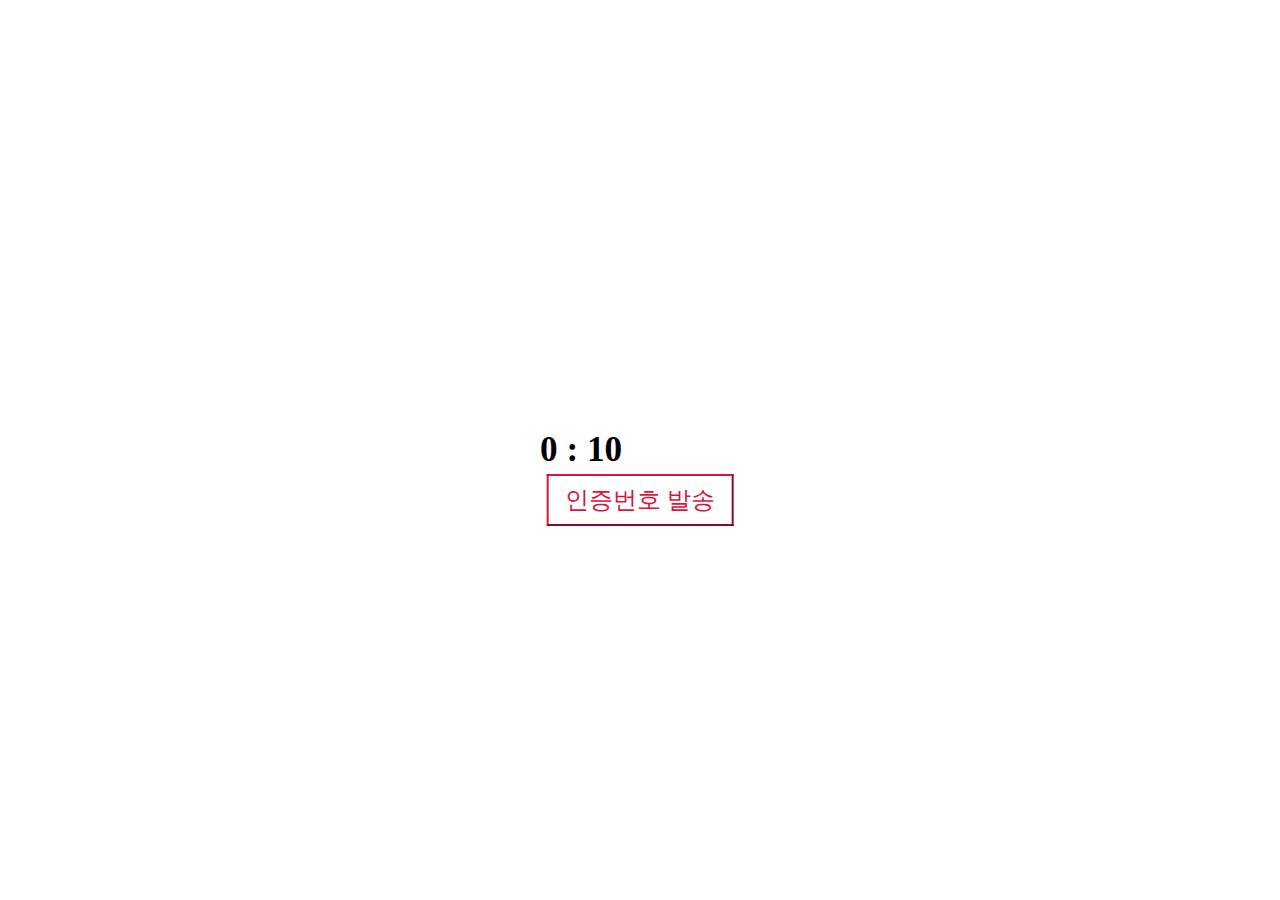
<file: timer/index.html>
<!DOCTYPE html>
<html lang="ko">
<head>
    <meta charset="UTF-8">
    <meta http-equiv="X-UA-Compatible" content="IE=edge">
    <meta name="viewport" content="width=device-width, initial-scale=1.0">
    <link rel="stylesheet" href="style.css">
    <title>Timer</title>
</head>
<body>

    <div id="pomodoro">
        <div class="inner-wrapper">
            <div id="buttons">
                <button id="first-btn">인증번호 발송</button>
              </div>
          <div id="timer">
            <span id="min">0</span>
            :
            <span id="sec">10</span>
          </div>
        </div>
        
      </div>

    
    <script src="index2.js"></script>
    
</body>
</html>
</file>
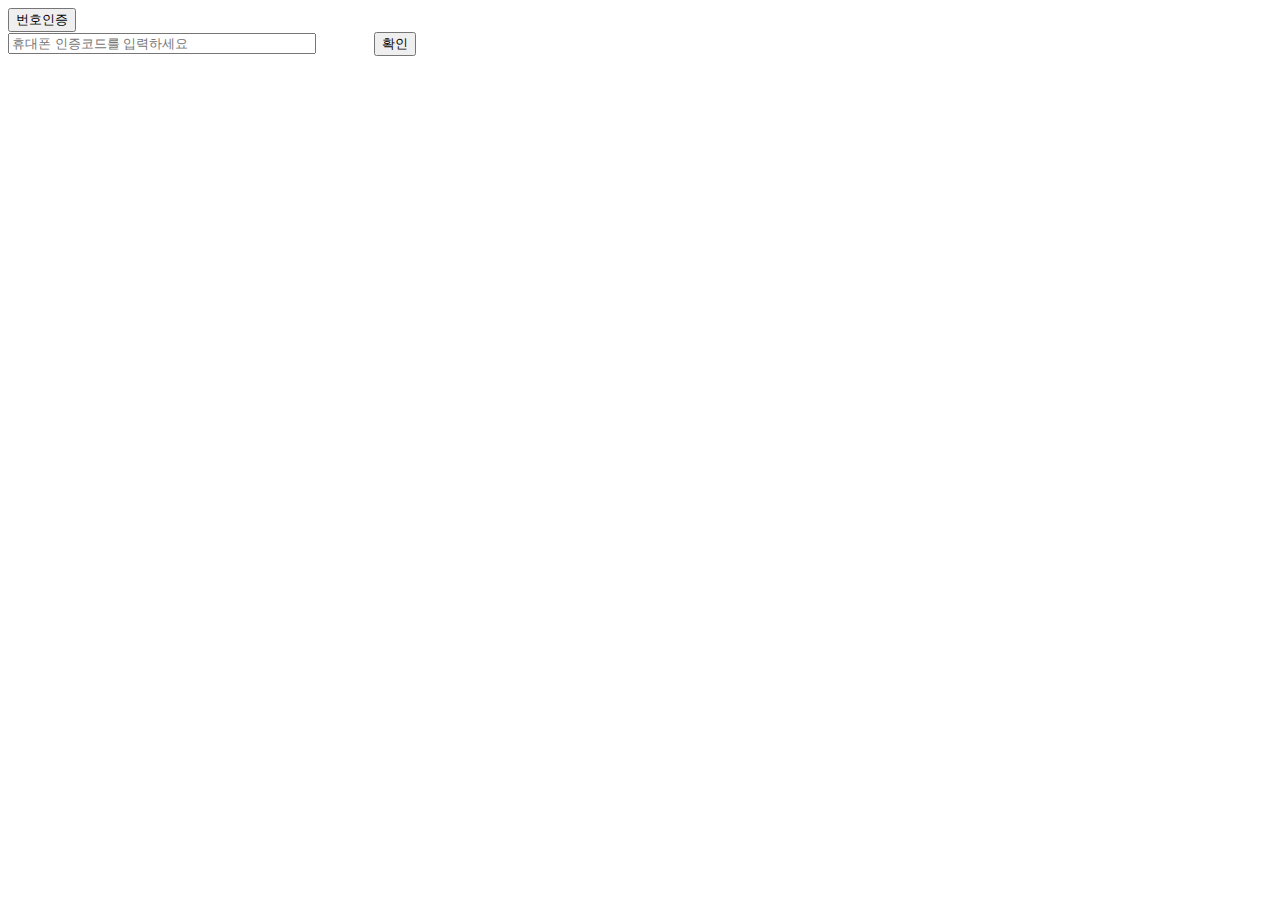
<file: timer2/index.html>
<!DOCTYPE html>
<html lang="en">
<head>
    <meta charset="UTF-8">
    <meta http-equiv="X-UA-Compatible" content="IE=edge">
    <meta name="viewport" content="width=device-width, initial-scale=1.0">
    <script src="https://code.jquery.com/jquery-3.6.0.min.js" integrity="sha256-/xUj+3OJU5yExlq6GSYGSHk7tPXikynS7ogEvDej/m4=" crossorigin="anonymous"></script>
    <link rel="stylesheet" href="style.css">
    <title>Document</title>
</head>
<script>
    function timer() {
        var time = 30; //기준시간 작성
        var min = ""; //분
        var sec = ""; //초

        //setInterval(함수, 시간) : 주기적인 실행
        var x = setInterval(function() {
            //parseInt() : 정수를 반환
            min = parseInt(time/60); //몫을 계산
            sec = time%60; //나머지를 계산

            document.getElementById("demo").innerHTML = min + ":" + sec;
            time--;

            //타임아웃 시
            if (time < 0) {
                clearInterval(x); //setInterval() 실행을 끝냄
                alert("시간초과");
            }
        }, 1000);
    }
	
</script>
<body>
    <button id="submit-btn" onclick="timer()">번호인증</button>
	<div class="timer-container">
        <input class="number-input" placeholder="휴대폰 인증코드를 입력하세요">
            <div id="demo"></div>
            <button id="confirm-btn">확인</button>
    </div>
    
</body>
</html>
</file>
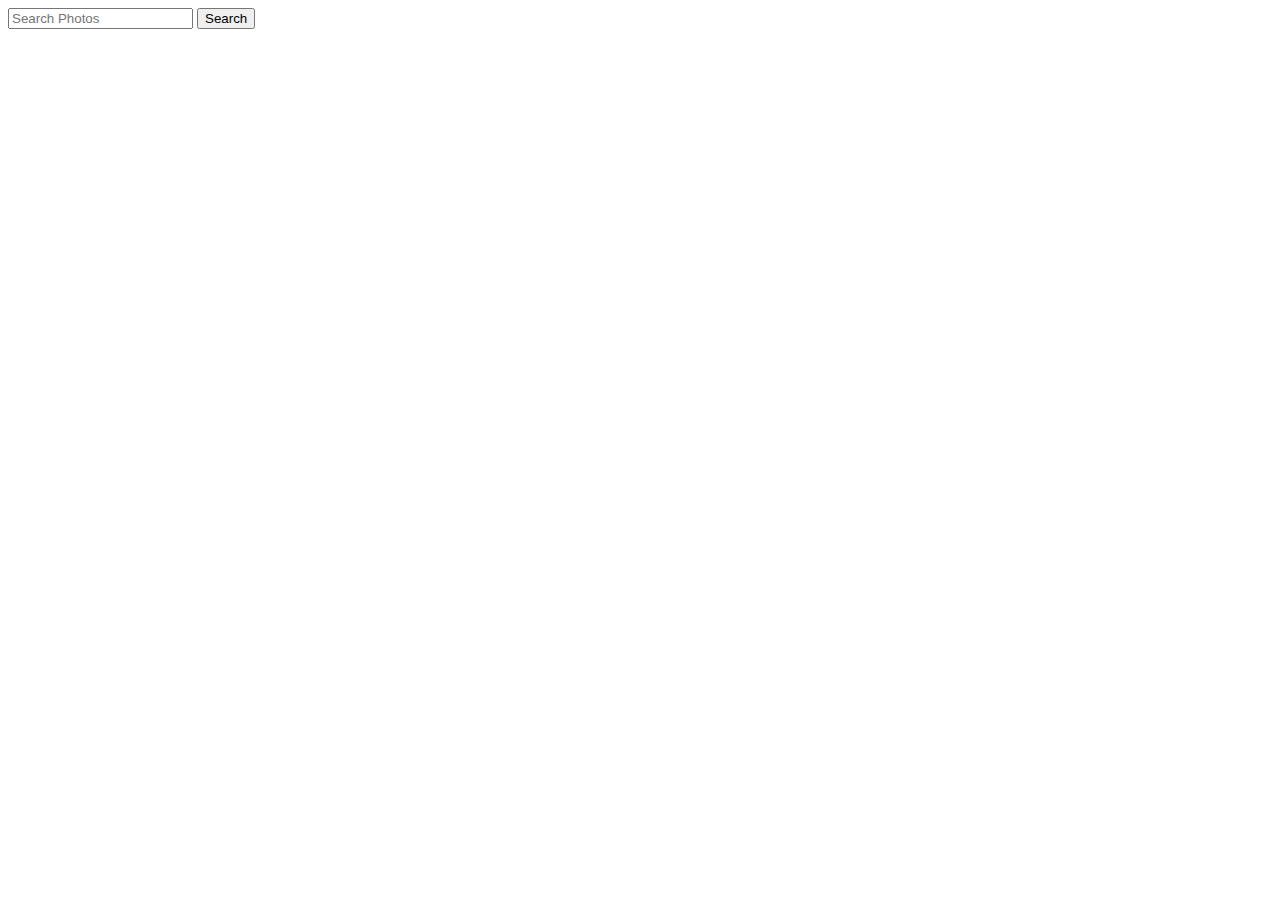
<file: unsplash/index.html>
<!DOCTYPE html>
<html lang="en">
<head>
    <meta charset="UTF-8">
    <meta http-equiv="X-UA-Compatible" content="IE=edge">
    <meta name="viewport" content="width=device-width, initial-scale=1.0">
    <link rel="stylesheet" href="style.css">
    <script
  src="https://code.jquery.com/jquery-3.6.0.min.js"
  integrity="sha256-/xUj+3OJU5yExlq6GSYGSHk7tPXikynS7ogEvDej/m4="
  crossorigin="anonymous"></script>
    <title>Document</title>
</head>
<body>
    <input type="text" id="search" placeholder="Search Photos">
    <button onclick="SearchPhotos()">Search</button>
    <div class="thumb" id="result">

    </div>
    
</body>
<script src="index.js"></script>
</html>
</file>
<file: timer/style.css>
#pomodoro,
#timer {
  position: absolute;
  top: 50%;
  left: 50%;
  transform: translate(-50%, -50%);
}

/* .inner-wrapper {
  width: 280px;
  height: 280px;
  border-radius: 50%;
  margin: 0 auto 30px;
  background-color: crimson;
  position: relative;
} */

#timer {
    width: 200px;
  font-size: 2.2em;
  font-weight: bold;
  color: #000;
}

#buttons {
    margin-top: 100px;
  text-align: center;
}

button {
  color: crimson;
  font-size: 1.5em;
  border-color: crimson;
  box-shadow: none;
  background-color: transparent;
  padding: 0.5rem 1rem;
  text-transform: capitalize;
}

button:enabled:hover {
  background-color: crimson;
  color: #fff;
  cursor: pointer;
}
</file>
<file: timer2/style.css>
.hide {
    display: none;
}

.timer-container {
    width: 600px;
    margin: 0;
    padding: 0;
}

#demo, #confirm-btn, .number-input {
    display: inline-block;
}

.number-input {
    width: 300px;
} 

#demo {
    width: 50px;
    position: relative;
    left: -42px;
}
</file>
<file: unsplash/style.css>
/* .thumb { 
    position: relative; 
    width: 200px; 
    height: 200px;

} 

.thumb img { 
    position: absolute; 
    top: 0; 
    left: 0; 
    transform: 
    translate(50, 50); 
    width: 100%; 
    height: 100%; 
    object-fit: cover; 
    margin: auto;
} */
</file>
